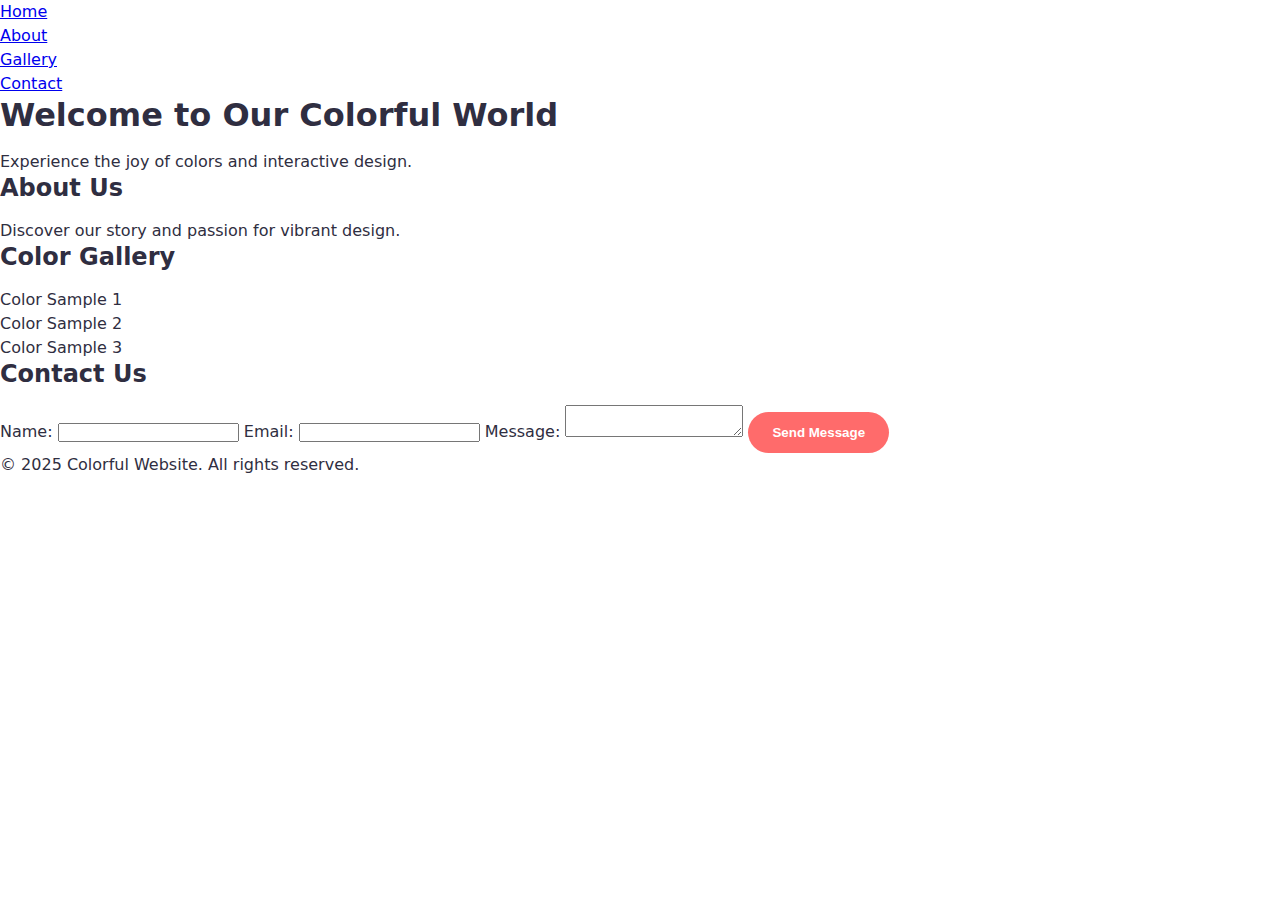
<file: index.html>
<!DOCTYPE html>
<html lang="en">
<head>
    <meta charset="UTF-8">
    <meta name="viewport" content="width=device-width, initial-scale=1.0">
    <meta name="description" content="A simple colorful website showcasing vibrant design and interactivity">
    <meta name="keywords" content="colorful, website, design, interactive">
    <title>Colorful Website</title>
    <link rel="stylesheet" href="styles.css">
</head>
<body>
    <header role="banner">
        <nav role="navigation" aria-label="Main navigation">
            <ul>
                <li><a href="#home" aria-current="page">Home</a></li>
                <li><a href="#about">About</a></li>
                <li><a href="#gallery">Gallery</a></li>
                <li><a href="#contact">Contact</a></li>
            </ul>
        </nav>
    </header>

    <main role="main">
        <section id="home" aria-labelledby="home-title">
            <h1 id="home-title">Welcome to Our Colorful World</h1>
            <p>Experience the joy of colors and interactive design.</p>
        </section>

        <section id="about" aria-labelledby="about-title">
            <h2 id="about-title">About Us</h2>
            <article>
                <p>Discover our story and passion for vibrant design.</p>
            </article>
        </section>

        <section id="gallery" aria-labelledby="gallery-title">
            <h2 id="gallery-title">Color Gallery</h2>
            <div role="list" aria-label="Color showcase">
                <div role="listitem">Color Sample 1</div>
                <div role="listitem">Color Sample 2</div>
                <div role="listitem">Color Sample 3</div>
            </div>
        </section>

        <section id="contact" aria-labelledby="contact-title">
            <h2 id="contact-title">Contact Us</h2>
            <form role="form" aria-label="Contact form">
                <label for="name">Name:</label>
                <input type="text" id="name" name="name" required>
                
                <label for="email">Email:</label>
                <input type="email" id="email" name="email" required>
                
                <label for="message">Message:</label>
                <textarea id="message" name="message" required></textarea>
                
                <button type="submit" class="button">Send Message</button>
            </form>
        </section>
    </main>

    <footer role="contentinfo">
        <p>&copy; 2025 Colorful Website. All rights reserved.</p>
    </footer>
    <script src="script.js"></script>
</body>
</html>
</file>
<file: styles.css>
/* Custom properties */
:root {
  --primary: #ff6b6b;
  --secondary: #4ecdc4;
  --accent: #ffe66d;
  --text: #2f2e41;
  --background: #ffffff;
  --transition: 0.3s ease-in-out;
}

/* Base styles - optimized for cross-browser performance */
* {
  margin: 0;
  padding: 0;
  box-sizing: border-box;
}

/* Browser-specific optimizations */
@supports (contain: layout) {
  .card {
    contain: layout style;
  }
}

body {
  font-family: system-ui, -apple-system, sans-serif;
  line-height: 1.5;
  color: var(--text);
  background: var(--background);
}

/* Layout */
.container {
  width: 90%;
  max-width: 1200px;
  margin: 0 auto;
  padding: 2rem 1rem;
}

/* Typography */
h1, h2, h3 {
  line-height: 1.2;
  margin-bottom: 1rem;
  transition: color var(--transition);
}

h1:hover, h2:hover, h3:hover {
  color: var(--primary);
}

/* Buttons */
.button {
  display: inline-block;
  padding: 0.8rem 1.5rem;
  border: none;
  border-radius: 30px;
  background: var(--primary);
  color: white;
  font-weight: 600;
  text-decoration: none;
  transition: all var(--transition);
  cursor: pointer;
}

.button:hover,
.button:focus {
  background: var(--secondary);
  transform: translateY(-2px);
  box-shadow: 0 5px 15px rgba(0,0,0,0.1);
  outline: none;
}

.button:active {
  transform: translateY(1px);
}

/* Cards */
.card {
  background: white;
  border-radius: 15px;
  padding: 2rem;
  margin: 1rem 0;
  box-shadow: 0 5px 15px rgba(0,0,0,0.05);
  transition: transform var(--transition);
}

.card:hover {
  transform: translateY(-5px);
}

/* Grid system */
.grid {
  display: grid;
  grid-template-columns: 1fr;
  gap: 2rem;
}

/* Animations */
@keyframes fadeIn {
  from { opacity: 0; transform: translateY(20px); }
  to { opacity: 1; transform: translateY(0); }
}

.fade-in {
  animation: fadeIn 0.6s ease-out forwards;
}

@keyframes colorPulse {
  0% { background-position: 0% 50%; }
  50% { background-position: 100% 50%; }
  100% { background-position: 0% 50%; }
}

.gradient-bg {
  background: linear-gradient(270deg, var(--primary), var(--secondary), var(--accent));
  background-size: 200% 200%;
  animation: colorPulse 6s ease infinite;
}

/* Firefox-specific optimizations */
@-moz-document url-prefix() {
  .gradient-bg {
    animation-duration: 8s; /* Slower animation for Firefox */
  }
  
  .button {
    will-change: transform; /* Hint for Firefox GPU acceleration */
  }
}

/* Media queries */
@media (min-width: 768px) {
  .grid {
    grid-template-columns: repeat(2, 1fr);
  }
}

@media (min-width: 1024px) {
  .grid {
    grid-template-columns: repeat(3, 1fr);
  }
  
  .container {
    padding: 4rem 2rem;
  }
}
</file>
